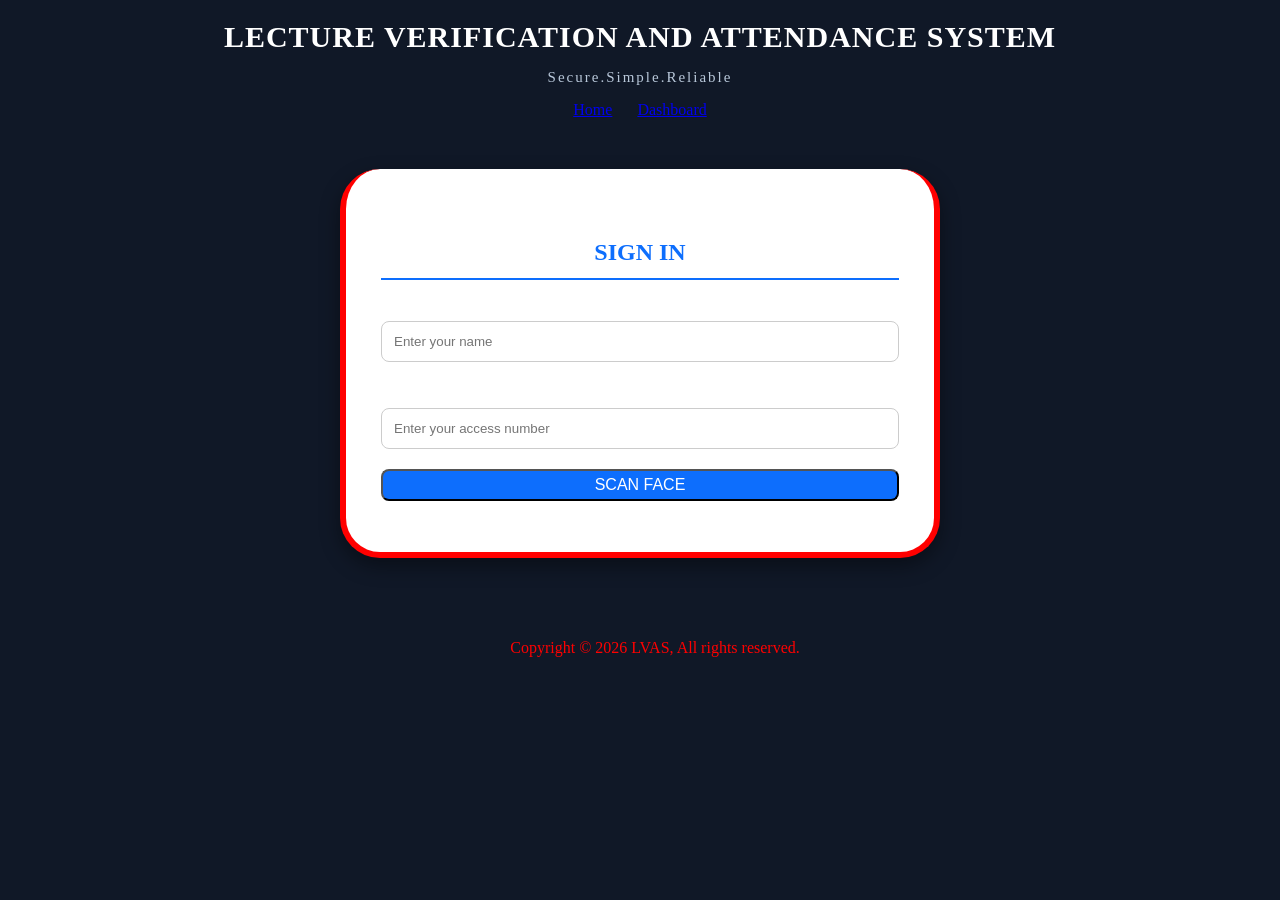
<file: index.html>
<!DOCTYPE html>
<html lang="en">

<head>

    <meta charset="UTF-8">
    <meta name="viewport" content="width=device-width, initial-scale=1.0">

    <title>LVAS | Sign In</title>

    <link rel="stylesheet" href="style1.css">

</head>

<body>

    <h1 style="text-align:center;font-size:30px;margin-bottom:15px;">
        <strong>LECTURE VERIFICATION AND ATTENDANCE SYSTEM</strong>
    </h1>

    <p class="subtitle" style="text-align:center;">
        Secure.Simple.Reliable
    </p>


    <nav style="display:flex;justify-content:center;gap:25px;margin-bottom:35px;">

        <a href="index.html">Home</a>

        <a href="Fourth.html">Dashboard</a>

    </nav>


    <!-- SIGN-IN CARD -->

    <form class="signin-card" id="signInForm">

        <h2 style="text-align:center;margin-top:35px;margin-bottom:15px;">
            SIGN IN
        </h2>

        <label for="name">NAME</label>

        <input
            type="text"
            id="name"
            placeholder="Enter your name"
            required
        >

        <br>

        <label for="accessNumber">Access Number</label>

        <input
            type="text"
            id="accessNumber"
            placeholder="Enter your access number"
            required
        >

        <br>

        <button type="submit" style="padding:5px 15px;">
            SCAN FACE
        </button>

        <p id="loginMessage"></p>

    </form>


    <!-- JAVASCRIPT -->

    <script>

        // STUDENT DATASET

        const students = [

            { name: "TUMUKUNDE EDMOND", accessNumber: "B001" },
            { name: "KIYIMBA JOSEPH", accessNumber: "B002" },
            { name: "ARIHO ADRIANO", accessNumber: "B003" },
            { name: "BORIS LUYOMBYA", accessNumber: "B004" },
            { name: "ASHABA IAN", accessNumber: "B005" },
            { name: "LEKOBA ETHAN", accessNumber: "B006" },
            { name: "EBWE JOSHUA LASURU", accessNumber: "B007" },
            { name: "GLENN TWESIIME", accessNumber: "B008" }

        ];


        // LECTURER DATASET

        const lecturers = [

            { name: "MR ROBERT", accessNumber: "L1001" },
            { name: "MR KENT", accessNumber: "L1002" }

        ];


        // SIGN-IN FORM

        document.getElementById("signInForm").addEventListener("submit", function(event) {

            event.preventDefault();

            const name = document.getElementById("name").value.trim().toUpperCase();

            const accessNumber = document.getElementById("accessNumber").value.trim().toUpperCase();

            const message = document.getElementById("loginMessage");


            // CHECK STUDENT DETAILS

            const student = students.find(function(s) {

                return s.name === name &&
                       s.accessNumber === accessNumber;

            });


            // CHECK LECTURER DETAILS

            const lecturer = lecturers.find(function(l) {

                return l.name === name &&
                       l.accessNumber === accessNumber;

            });


            // STUDENT FLOW

            if (student) {

                sessionStorage.setItem(
                    "verifiedStudent",
                    JSON.stringify(student)
                );


                // GET EXISTING ATTENDANCE RECORDS

                let attendanceRecords = JSON.parse(
                    localStorage.getItem("lvasAttendance") || "[]"
                );


                // GET TODAY'S DATE

                const today = new Date().toLocaleDateString("en-GB");


                // CHECK IF STUDENT HAS ALREADY SIGNED IN TODAY

                const existingRecord = attendanceRecords.find(function(record) {

                    return record.accessNumber === student.accessNumber &&
                           record.date === today;

                });


                // GET CURRENT TIME

                const currentTime = new Date().toLocaleTimeString("en-GB");


                // SAVE OR UPDATE ATTENDANCE

                if (!existingRecord) {

                    const newRecord = {

                        name: student.name,
                        accessNumber: student.accessNumber,
                        date: today,
                        time: currentTime,
                        location: "UCU Main Campus",
                        status: "Present"

                    };

                    attendanceRecords.push(newRecord);

                } else {

                    // UPDATE EXISTING RECORD IF DETAILS ARE MISSING

                    if (!existingRecord.time) {

                        existingRecord.time = currentTime;

                    }

                    if (!existingRecord.location) {

                        existingRecord.location = "UCU Main Campus";

                    }

                }


                // SAVE ATTENDANCE RECORDS

                localStorage.setItem(
                    "lvasAttendance",
                    JSON.stringify(attendanceRecords)
                );


                message.style.color = "green";

                message.textContent =
                    "Student recognized! Proceeding to face verification...";


                setTimeout(function() {

                    window.location.href = "face.html";

                }, 2000);

            }


            // LECTURER FLOW

            else if (lecturer) {

                sessionStorage.setItem(
                    "verifiedLecturer",
                    JSON.stringify(lecturer)
                );


                message.style.color = "green";

                message.textContent =
                    "Lecturer recognized! Opening lecturer portal...";


                setTimeout(function() {

                    window.location.href = "Qr.html";

                }, 2000);

            }


            // INVALID DETAILS

            else {

                message.style.color = "red";

                message.textContent =
                    "Access denied! Details not found.";

            }

        });

    </script>


    <!-- FOOTER -->

    <footer style="text-align:center;color:red;padding:15px;width:100%;">

        <p>Copyright &copy; 2026 LVAS, All rights reserved.</p>

    </footer>

</body>

</html>
</file>
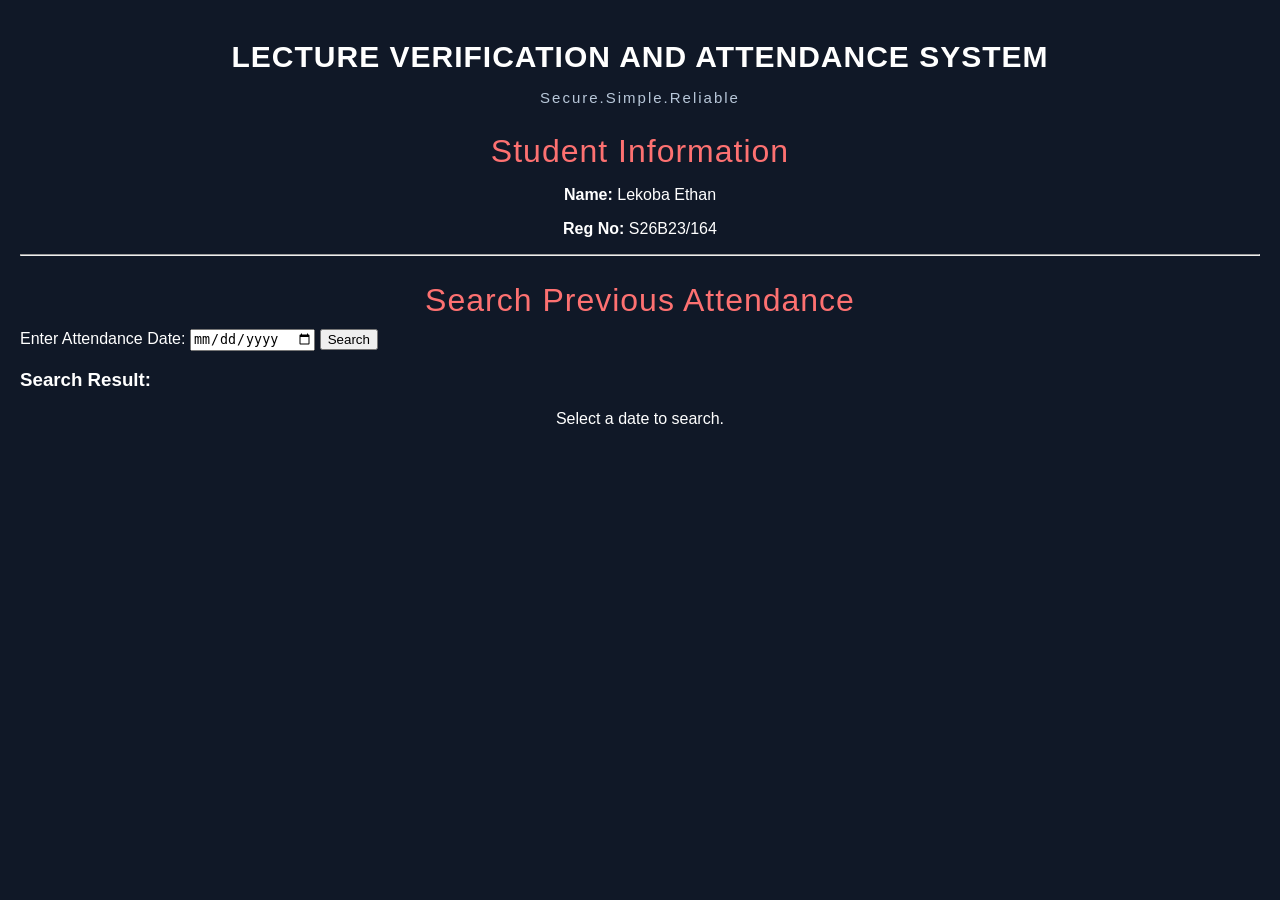
<file: Attendance.html>
<!DOCTYPE html>
<html lang = "en"> 
<head>
<meta charset ="UTF-8">
    <title>Attendance History</title>
<link rel="stylesheet" href="style7.css">

<h1 style="text-align:center;font-size:30px;margin-bottom:15px;"><strong>LECTURE VERIFICATION AND ATTENDANCE SYSTEM</strong></h1>
<p class="subtitle">Secure.Simple.Reliable</p>

</head>

<body>

  
    <h2>Student Information</h2>

    <p><b>Name:</b> Lekoba Ethan</p>
    <p><b>Reg No:</b> S26B23/164</p>

   <Hr>

    <h2>Search Previous Attendance</h2>

    <label>Enter Attendance Date:</label>

    <input type="date" id="attendanceDate">

    <button onclick="searchAttendance()">Search</button>

    <h3>Search Result:</h3>

    <p id="result">Select a date to search.</p>

    <script>

       

        const attendance = [
               {date: "2026-08-18", lecture: "Essential Hardware", status: "Present"},
            {date: "2026-08-18", lecture: "Fundamentals of Computing",status: "Late"},
            {date: "2026-08-19", lecture: "Probability and Statistics",status: "Present"},
            {date: "2026-08-19", lecture: "Structured Programming",status: "Present"},
            {date: "2026-08-20", lecture: "Essential Hardware", status: "Present"},
            {date: "2026-08-22", lecture: "Fundamentals of Computing",status: "Late"},
            {date: "2026-09-10", lecture: "Probability and Statistics",status: "Present"},
            {date: "2026-09-12", lecture: "Structured Programming",status: "Present"},
            {date: "2026-10-05", lecture: "Essential Hardware", status: "Present"},
            {date: "2026-10-08", lecture: "Fundamentals of Computing",status: "Late"},
            {date: "2026-10-10", lecture: "Probability and Statistics",status: "Present"},
            {date: "2026-10-12", lecture: "Structured Programming",status: "Present"},
            {date: "2026-10-18", lecture: "Essential Hardware", status: "Present"},
            {date: "2026-10-22", lecture: "Fundamentals of Computing",status: "Late"},
            {date: "2026-10-31", lecture: "Probability and Statistics",status: "Present"},
            {date: "2026-11-02", lecture: "Structured Programming",status: "Present"},
            {date: "2026-11-05", lecture: "Essential Hardware", status: "Present"},
            {date: "2026-11-08", lecture: "Fundamentals of Computing",status: "Late"},
            {date: "2026-11-10", lecture: "Probability and Statistics",status: "Present"},
            {date: "2026-11-12", lecture: "Structured Programming",status: "Present"}

        ];

        
function searchAttendance() {

    let selectedDate =
        document.getElementById("attendanceDate").value;

    let records = attendance.filter(
        item => item.date === selectedDate
    );

    if (selectedDate === "") {

        document.getElementById("result").innerHTML =
            "Please select a date.";

    }

    else if (records.length > 0) {

        let output = "";

        records.forEach(function(record) {

            output +=
                "<b>Lecture:</b> " + record.lecture + "<br>" +
                "<b>Attendance Status:</b> " + record.status +
                "<hr>";

        });

        document.getElementById("result").innerHTML = output;

    }

    else {

        document.getElementById("result").innerHTML =
            "No attendance records found for this date.";

    }

}

    </script>

</body>
</html>
</file>
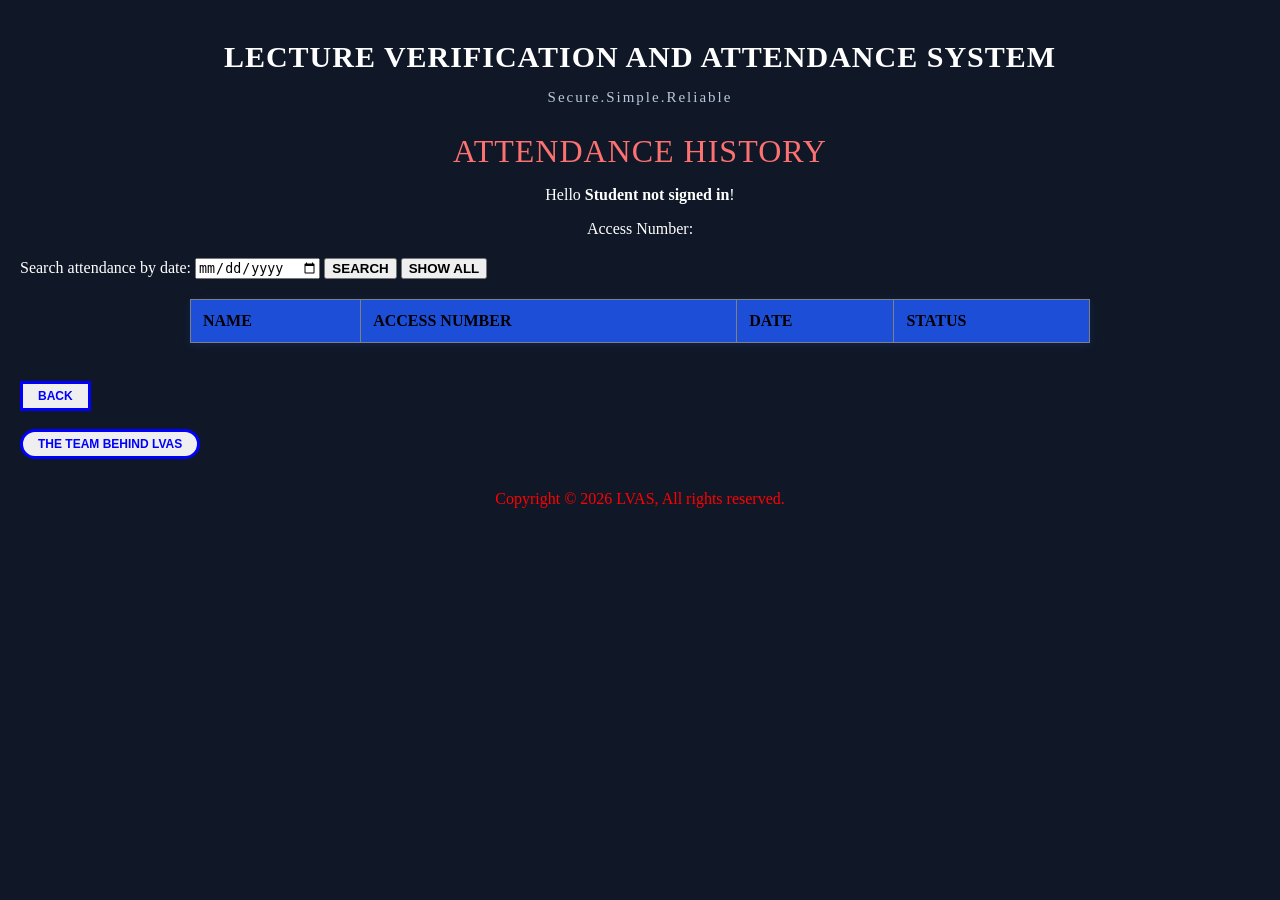
<file: Fourth.html>
<!DOCTYPE html>
<html lang="en">

<head>
    <meta charset="UTF-8">
    <meta name="viewport" content="width=device-width, initial-scale=1.0">

    <title>Student Attendance History</title>

    <link rel="stylesheet" href="style5.css">
</head>

<body>

    <h1 style="text-align:center;font-size:30px;margin-bottom:15px;">
        <strong>LECTURE VERIFICATION AND ATTENDANCE SYSTEM</strong>
    </h1>

    <p class="subtitle">Secure.Simple.Reliable</p>

    <h2 style="text-align:center;">ATTENDANCE HISTORY</h2>

    <p>Hello <strong id="studentName">Student</strong>!</p>

    <p>
        Access Number:
        <strong id="studentAccess"></strong>
    </p>

    <!-- SEARCH ATTENDANCE -->
    <div style="margin:20px 0;">

        <label for="searchDate">Search attendance by date:</label>

        <input type="date" id="searchDate">

        <button type="button" onclick="searchAttendance()">
          <strong>SEARCH</strong>  
        </button>

        <button type="button" onclick="showAllAttendance()">
            <strong>SHOW ALL</strong>  
        </button>

    </div>

    <!-- ATTENDANCE TABLE -->
    <table border="1" cellpadding="10" cellspacing="0" width="100%">

        <thead>
            <tr>
                <th>NAME</th>
                <th>ACCESS NUMBER</th>
                <th>DATE</th>
                <th>STATUS</th>
            </tr>
        </thead>

        <tbody id="attendanceTable">

        </tbody>

    </table>

    <p id="noRecords" style="text-align:center;color:red;"></p>

    <br>

    <button type="button"
        style="padding:5px 15px;font-size:12px;border:solid blue;
        color:blue;width:fit-content;cursor:pointer;"
        onclick="window.location.href='index.html'">

        <strong>BACK</strong>

    </button>
    <br>
    <br>
      <button
                type="button"
                style="padding:5px 15px;
                font-size:12px;border:solid blue;color:blue;
                cursor:pointer;border-radius:30px;"

                onclick="window.location.href='members.html'">

                <strong>THE TEAM BEHIND LVAS</strong>

            </button>

    <footer style="text-align:center;color:red;padding:15px;">

        <p>Copyright &copy; 2026 LVAS, All rights reserved.</p>

    </footer>


    <script>

        // Get the signed-in student's details
        const student = JSON.parse(
            sessionStorage.getItem("verifiedStudent")
        );

        // Get saved attendance records
        const attendanceRecords = JSON.parse(
            localStorage.getItem("lvasAttendance") || "[]"
        );

        const table = document.getElementById("attendanceTable");

        const noRecords = document.getElementById("noRecords");


        // Display student information
        if (student) {

            document.getElementById("studentName").textContent =
                student.name;

            document.getElementById("studentAccess").textContent =
                student.accessNumber;

        } else {

            document.getElementById("studentName").textContent =
                "Student not signed in";

        }


        // Display attendance records
        function displayAttendance(records) {

            table.innerHTML = "";

            noRecords.textContent = "";

            if (records.length === 0) {

                noRecords.textContent = "No attendance records found.";

                return;

            }

            records.forEach(function(record) {

                const row = document.createElement("tr");

                row.innerHTML = `
                    <td>${record.name}</td>
                    <td>${record.accessNumber}</td>
                    <td>${record.date}</td>
                    <td>${record.status}</td>
                `;

                table.appendChild(row);

            });

        }


        // Show only this student's attendance
        function showAllAttendance() {

            if (!student) return;

            const myRecords = attendanceRecords.filter(function(record) {

                return record.accessNumber === student.accessNumber;

            });

            displayAttendance(myRecords);

            document.getElementById("searchDate").value = "";

        }


        // Search attendance by date
        function searchAttendance() {

            if (!student) return;

            const selectedDate =
                document.getElementById("searchDate").value;

            if (!selectedDate) {

                alert("Please select a date.");

                return;

            }

            const dateParts = selectedDate.split("-");

            const formattedDate =
                dateParts[2] + "/" + dateParts[1] + "/" + dateParts[0];

            const results = attendanceRecords.filter(function(record) {

                return record.accessNumber === student.accessNumber &&
                       record.date === formattedDate;

            });

            displayAttendance(results);

        }


        // Load attendance when page opens
        showAllAttendance();

    </script>

</body>
</html>
</file>
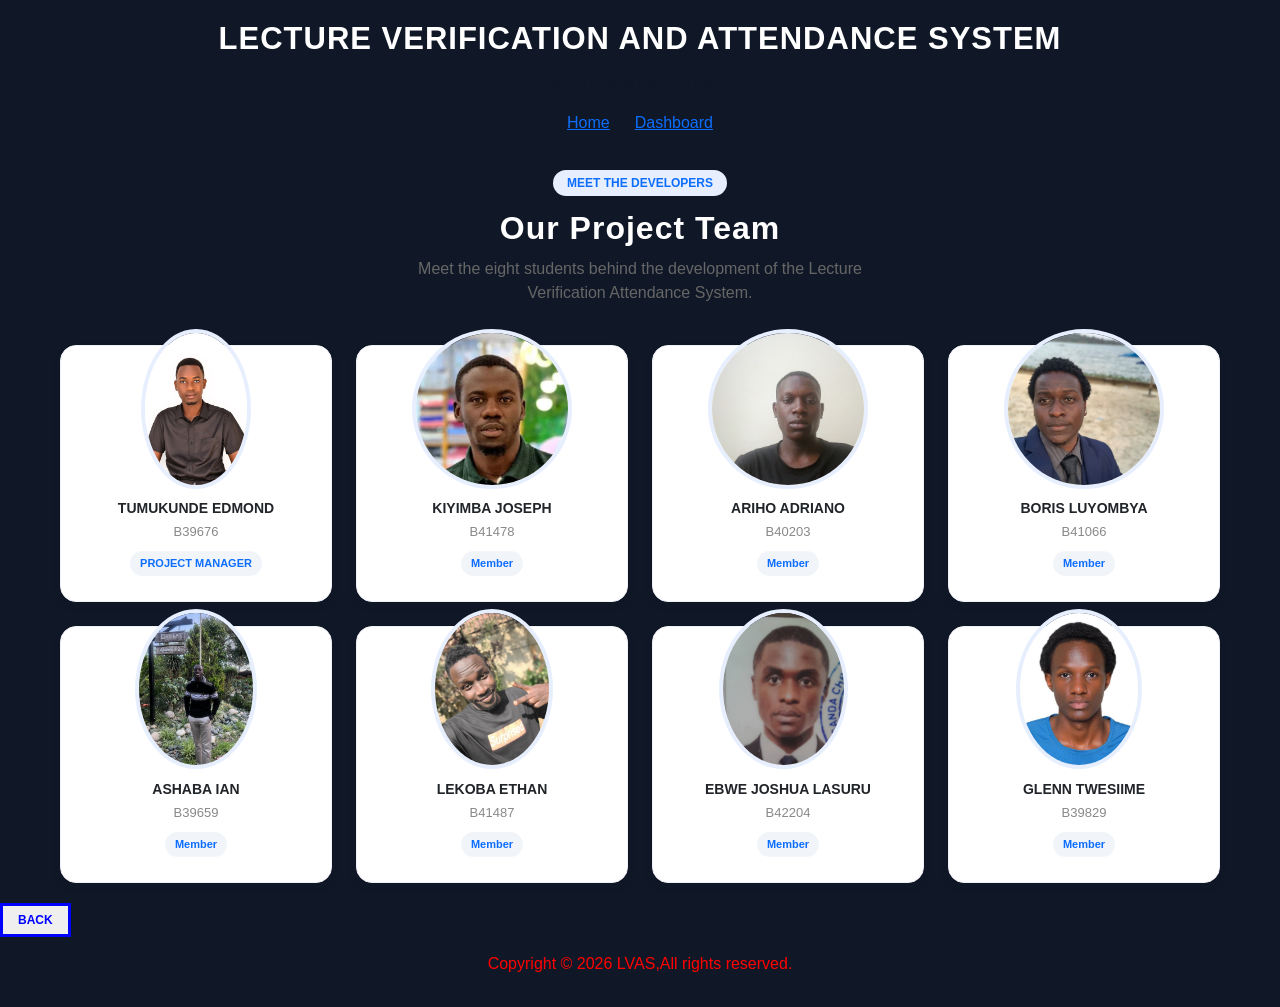
<file: members.html>
<!DOCTYPE html>
<html lang="en">
<head>
<meta charset="UTF-8">
<link href="https://cdn.jsdelivr.net/npm/bootstrap@5.3.3/dist/css/bootstrap.min.css" rel="stylesheet">
<link rel="stylesheet" href="style.css">
</head>
<main class="team-container">
<h1 style="text-align:center;font-size:31px;margin-bottom:15px;"><strong>LECTURE VERIFICATION AND ATTENDANCE SYSTEM</strong></h1>
<p class="subtitle" style="text-align:center;">Secure.Simple.Reliable</p>

<nav style="display:flex;justify-content:center;gap:25px;color:blue;margin-bottom:35px;">
<a href="index.html">Home</a>
<a href="Fourth.html">Dashboard</a>
</nav>
<body>
<div class="team-heading">
<span class="tag">MEET THE DEVELOPERS</span>
<h1>Our Project Team</h1>
<p>
Meet the eight students behind the development
of the Lecture Verification Attendance System.<br>
</p>
</div>
<section class="team-grid row g-4">
<div class="col-12 col-sm-6 col-lg-3">
<div class="member-card h-100">
<div class="member-photo"><img src="pic_edmond.jpeg"
    width="200"></div><br>
<h3>TUMUKUNDE EDMOND</h3>
<p>B39676</p>
<span>PROJECT MANAGER</span>
</div>
</div>
<div class="col-12 col-sm-6 col-lg-3">
<div class="member-card h-100">
<div class="member-photo"><img src="pic_kiyimba.jpeg "width="200"></div><br>
<h3>KIYIMBA JOSEPH</h3>
<p>B41478</p>
<span>Member</span>
</div>
</div>
<div class="col-12 col-sm-6 col-lg-3">
<div class="member-card h-100">
<div class="member-photo"><img src="pic_ariho.jpeg" width="200"></div><br>
<h3>ARIHO ADRIANO</h3>
<p>B40203</p>
<span>Member</span>
</div>
</div>
<div class="col-12 col-sm-6 col-lg-3">
<div class="member-card h-100">
<div class="member-photo"><img src="pic_boris.jpeg" width="200"></div><br>
<h3>BORIS LUYOMBYA</h3>
<p>B41066</p>
<span>Member</span>
</div>
</div>
<div class="col-12 col-sm-6 col-lg-3">
<div class="member-card h-100">
<div class="member-photo"><img src="pic_ian.jpeg" width="200"></div><br>
<h3>ASHABA IAN</h3>
<p>B39659</p>
<span>Member</span>
</div>
</div>
<div class="col-12 col-sm-6 col-lg-3">
<div class="member-card h-100">
<div class="member-photo"><img src="pic_ethan.jpeg" width="200"></div><br>
<h3>LEKOBA ETHAN</h3>
<p>B41487</p>
<span>Member</span>
</div>
</div>
<div class="col-12 col-sm-6 col-lg-3">
<div class="member-card h-100">
<div class="member-photo"><img src="pic_ebwe.jpeg" width="200">"</div><br>
<h3>EBWE JOSHUA LASURU  </h3>
<p>B42204</p>
<span>Member</span>
</div>
</div>
<div class="col-12 col-sm-6 col-lg-3">
<div class="member-card h-100">
<div class="member-photo"><img src="pic_glenn.jpeg" width="200">"</div><br>
<h3>GLENN TWESIIME </h3>
<p>B39829</p>
<span>Member</span>
</div>
</div>
</section>
</main>
</body>
<button type="button" style="padding:5px 15px;
font-size:12px;border:solid blue;color:blue;width:fit-content;cursor:pointer;align-self:center;" onclick="window.location.href='index.html'"><strong>BACK</strong></a></button>

<footer style="text-align:center;color:red;padding:15px;width:100%;">

<p>Copyright &copy; 2026 LVAS,All rights reserved.</p>

</footer>
<script src="https://cdn.jsdelivr.net/npm/bootstrap@5.3.3/dist/js/bootstrap.bundle.min.js"></script>
<!-- Group collaboration: QR Code 
 Page development -->
</body>
</html>
</file>
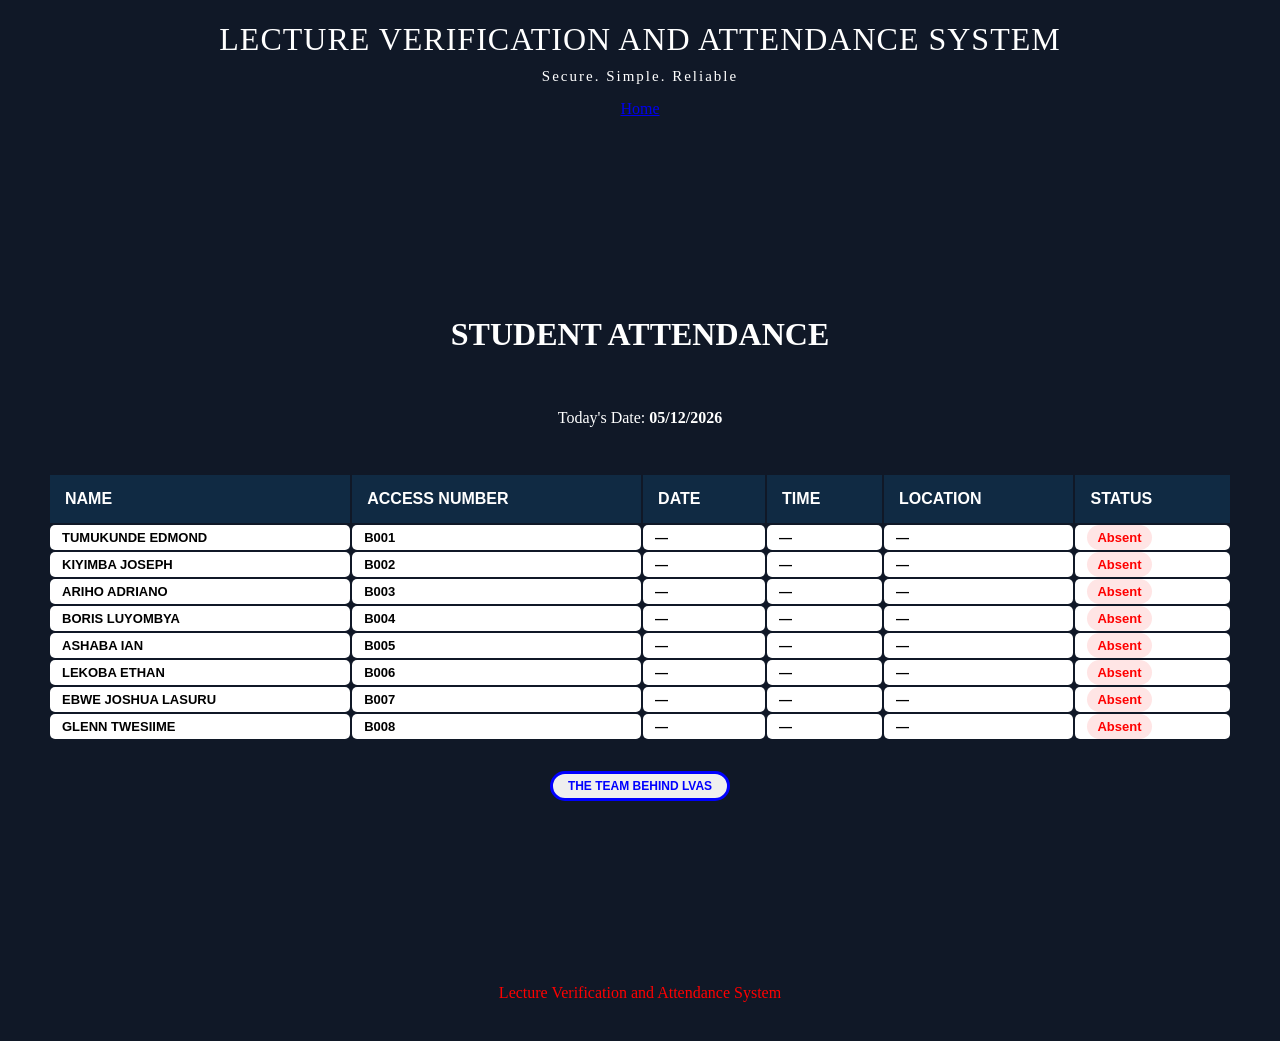
<file: third.html>
<!DOCTYPE html>
<html lang="en">

<head>
    <meta charset="UTF-8">
    <meta name="viewport" content="width=device-width, initial-scale=1.0">

    <title>LVAS | Student Attendance</title>

    <link rel="stylesheet" href="style_attendace.css">
</head>

<body>

    <h1>LECTURE VERIFICATION AND ATTENDANCE SYSTEM</h1>

    <p class="subtitle">Secure. Simple. Reliable</p>

   <nav style="display:flex;justify-content:center;gap:25px;margin-bottom:35px;">

        <a href="index.html">Home</a>


    </nav>

    <main class="attendance-section">

        <h2>STUDENT ATTENDANCE</h2>

        <p>
            Today's Date:
            <strong id="todayDate"></strong>
        </p>

        <table>

            <thead>
                <tr>
                    <th>NAME</th>
                    <th>ACCESS NUMBER</th>
                    <th>DATE</th>
                    <th>TIME</th>
                    <th>LOCATION</th>
                    <th>STATUS</th>
                </tr>
            </thead>

            <tbody id="attendanceRows">
            </tbody>

        </table>

      <button
                type="button"
                style="padding:5px 15px;
                font-size:12px;border:solid blue;color:blue;
                cursor:pointer;border-radius:30px;"

                onclick="window.location.href='members.html'">

                <strong>THE TEAM BEHIND LVAS</strong>

            </button>

    </main>

    <footer>
        <p>Lecture Verification and Attendance System</p>
    </footer>


    <script>

        // Registered students
        const students = [

            { name: "TUMUKUNDE EDMOND", accessNumber: "B001" },
            { name: "KIYIMBA JOSEPH", accessNumber: "B002" },
            { name: "ARIHO ADRIANO", accessNumber: "B003" },
            { name: "BORIS LUYOMBYA", accessNumber: "B004" },
            { name: "ASHABA IAN", accessNumber: "B005" },
            { name: "LEKOBA ETHAN", accessNumber: "B006" },
            { name: "EBWE JOSHUA LASURU", accessNumber: "B007" },
            { name: "GLENN TWESIIME", accessNumber: "B008" }

        ];


        // Retrieve attendance records from local storage
        const attendanceRecords = JSON.parse(
            localStorage.getItem("lvasAttendance") || "[]"
        );


        // Get today's date
        const today = new Date().toLocaleDateString("en-GB");

        document.getElementById("todayDate").textContent = today;


        // Get the table body
        const tableBody = document.getElementById("attendanceRows");


        // Display each student
        students.forEach(function(student) {

            // Find the student's attendance record for today
            const record = attendanceRecords.find(function(item) {

                return item.accessNumber === student.accessNumber &&
                       item.date === today;

            });


            // Determine attendance status
            let status = record ? "Present" : "Absent";


            // Create a table row
            const row = document.createElement("tr");


            // Create name cell
            const nameCell = document.createElement("td");
            nameCell.textContent = student.name;


            // Create access number cell
            const accessCell = document.createElement("td");
            accessCell.textContent = student.accessNumber;


            // Create date cell
            const dateCell = document.createElement("td");
            dateCell.textContent = record ? record.date : "—";


            // Create time cell
            const timeCell = document.createElement("td");
            timeCell.textContent = record ? (record.time || "—") : "—";


            // Create location cell
            const locationCell = document.createElement("td");
            locationCell.textContent = record ? (record.location || "—") : "—";


            // Create status cell
            const statusCell = document.createElement("td");

            const statusSpan = document.createElement("span");
            statusSpan.textContent = status;


            // Apply status styling
            if (status === "Present") {

                statusSpan.className = "status-present";

            } else {

                statusSpan.className = "status-absent";

            }


            // Add status to status cell
            statusCell.appendChild(statusSpan);


            // Add all cells to the row
            row.appendChild(nameCell);
            row.appendChild(accessCell);
            row.appendChild(dateCell);
            row.appendChild(timeCell);
            row.appendChild(locationCell);
            row.appendChild(statusCell);


            // Add row to the table
            tableBody.appendChild(row);

        });

    </script>

</body>
</html>
</file>
<file: style1.css>
body {
    background-color:#101827;
    font-family:Times New Roman;
    color: white;
}

main {
    min-height: 80vh;
    display: flex;
    justify-content: center;
    align-items: center;
}
h1{
   color: white;
   text-align:center;
   font-size:32px;
   font-weight:700;
   letter-spacing:1px;
   margin-bottom:10px;
}
.subtitle{
color: #B8C7D9;
text-align: center;
font-size: 15px;
letter-spacing: 2px;
margin-top:0;
}

.signin-card {
    margin: 50px auto;
    background-color: white;
    width: 600px;
    padding: 35px;
    border: 6px solid red;
    border-radius: 40px;
    border-top: 6px solid var(--teal);
    box-shadow: 0 8px 20px rgba(0, 0, 0, 0.4);
    box-sizing: border-box;
}

.signin-card h2 {
    text-align: center;
    margin-bottom: 25px;
    border-bottom: 2px solid #0d6efd;
    color: #0d6efd;
    padding-bottom:12px;
}

.signin-card input {
    width: 100%;
    padding: 12px;
    margin-top: 8px;
    margin-bottom: 20px;
    border: 1px solid #ccc;
    border-radius: 8px;
    box-sizing: border-box;
}
.sign-card input:focus{
    border: 2px solid #0d6efd;
    onutline: none;
}

.signin-card button {
    width: 100%;
    padding: 12px;
    background-color: #0d6efd;
    color: white;
    border-radius: 8px;
    cursor: pointer;
    font-size: 16px;
}
form{
 margin: 50px auto;
    background-color:rgb(26, 8, 189);
    width: 800px;
    padding: 35px;
    border: 4px solid red;
    border-radius: 20px;
    border-top: 6px solid var(--teal);
    box-shadow: 0 8px 20px rgba(0, 0, 0, 0.4);
    box-sizing: border-box;
}
.form input {
    width: 100%;
    padding: 12px;
    margin-top: 8px;
    margin-bottom: 20px;
    border: 1px solid #ccc;
    border-radius: 8px;
    box-sizing: border-box;
}
.form input:focus{
    border: 2px solid #0d6efd;
    onutline: none;
}

.form button {
    width: 100%;
    padding: 12px;
    background-color: #0d0435;
    color: red;
    border: none;
    border-radius: 8px;
    cursor: pointer;
    font-size: 16px;
}
footer {
text-align:center;
color:red;
padding:15px;
width:100px"
}
</file>
<file: style7.css>
body {
    background-color:#101827;
    font-family: Arial, sans-serif;
    color: white;
    margin:0;
    padding: 20px;
h1{
   color: white;
   text-align:center;
   font-size:32px;
   font-weight:700;
   letter-spacing:1px;
   margin-bottom:10px;
}
.subtitle{
color: #B8C7D9;
text-align: center;
font-size: 15px;
letter-spacing: 2px;
margin-top:0;
}

  h2{
   color: rgb(253, 113, 113);
   text-align:center;
   font-size:32px;
   font-weight:100;
   letter-spacing:1px;
   margin-bottom:10px;
}

  
p {
  text-align: center;
}
</file>
<file: style5.css>
body {
    background-color:#101827;
    font-family: Times New Roman;
    color: white;
    margin:0;
    padding: 20px;
}

h1{
   color: white;
   text-align:center;
   font-size:32px;
   font-weight:700;
   letter-spacing:1px;
   margin-bottom:10px;
}
.subtitle{
color: #B8C7D9;
text-align: center;
font-size: 15px;
letter-spacing: 2px;
margin-top:0;
}

  h2{
   color: rgb(253, 113, 113);
   text-align:center;
   font-size:32px;
   font-weight:100;
   letter-spacing:1px;
   margin-bottom:10px;
}

  
p {
  text-align: center;
}


  table {
  border-collapse: collapse;
  width: 90%;
  max-width: 900px;
  margin: 20px auto;
  background-color: cyan;
  box-shadow: 0 2px 8px rgba(29, 78, 216, 0.2);
}


  th {
  background-color: #1d4ed8;
  color: black;
  padding: 12px;
  text-align: left;
}

td {
  padding: 10px 12px;
  border-bottom: 1px solid #d6e2ff;
  color: black;
}


  footer {
text-align:center;
color:red;
padding:15px;
width:100px"
}
</file>
<file: style.css>
body {
  background:#101827;
  font-family: 'Segoe UI', sans-serif;
  margin: 0;
}
h1{
   color: white;
   text-align:center;
   font-size:32px;
   font-weight:700;
   letter-spacing:1px;
   margin-bottom:10px;
}
.subtitle{
color: #101827;
text-align: center;
font-size: 15px;
letter-spacing: 2px;
margin-top:0;
}


.header {
  background: white;
  padding: 15px 30px;
  border-bottom: 1px solid #eee;
}

.brand {
  display: flex;
  gap: 12px;
  align-items: center;
}
.brand-icon {
  background: #0d6efd;
  color: white;
  width: 45px;
  height: 45px;
  display: flex;
  align-items: center;
  justify-content: center;
  border-radius: 10px;
  font-weight: bold;
}
.brand h2 { margin: 0; font-size: 20px; }
.brand p { margin: 0; font-size: 12px; color: #666; }

.team-container {
  max-width: 1200px;
  margin: 0 auto;
  padding: 20px;
}
.team-heading { text-align: center; margin-bottom: 40px; }
.team-heading .tag {
  background: #e7efff;
  color: #0d6efd;
  padding: 6px 14px;
  border-radius: 20px;
  font-size: 12px;
  font-weight: 600;
}
.team-heading h1 { margin-top: 15px; font-weight: 700; }
.team-heading p { color: #666; max-width: 500px; margin: 10px auto; }

.member-card {
  background: white;
  border-radius: 16px;
  padding: 25px 20px;
  text-align: center;
  border: 1px solid #eef0f5;
  height: 100%;
  box-shadow: 0 4px 12px rgba(0,0,0,0.04);
  transition: 0.3s;
}
.member-card:hover {
  transform: translateY(-5px);
  box-shadow: 0 10px 25px rgba(0,0,0,0.08);
}

 
.member-photo {
  width: 90px;
  height: 90px;
  margin: 0 auto 15px auto;
  border-radius: 50%;
  background: #0d6efd;
  color: white;
  display: flex;
  align-items: center;
  justify-content: center;
  font-weight: bold;
  font-size: 20px;
}

 
.member-card img {
  width: 160px;
  height: 160px;
  border-radius: 50%;
  object-fit: cover;
  margin: 0 auto 15px auto;
  display: block;
  border: 4px solid #e7efff;
}

.member-card h3 {
  font-size: 14px;
  font-weight: 700;
  margin-bottom: 5px;
  text-transform: uppercase;
}
.member-card p {
  font-size: 13px;
  color: #888;
  margin: 0;
}
.member-card span {
  display: inline-block;
  margin-top: 10px;
  background: #f1f4f9;
  color: #0d6efd;
  font-size: 11px;
  font-weight: 600;
  padding: 4px 10px;
  border-radius: 20px;
}
</file>
<file: style_attendace.css>
body {
    background-color:#101827;
    font-family: Times New Roman;
    color: white;
}

main {
    min-height: 80vh;
    display: flex;
    justify-content: center;
    align-items: center;
}
h1{
   color: white;
   text-align:center;
   font-size:32px;
   font-weight:100;
   letter-spacing:1px;
   margin-bottom:10px;
}
.subtitle{
color: white;
text-align: center;
font-size: 15px;
letter-spacing: 2px;
margin-top:0;
}
.attendance-section {
    display: flex;
    flex-direction: column;
    align-items: center;
    justify-content: center;
    gap: 30px;
    padding: 40px;
}
.attendance-section h2 {
    color: white;
    font-size: 32px;
    font-weight: bold;
    margin: 10px;
}
.table-container {
    background-color: rgb(63, 78, 209);
    padding: 20px;
    border-radius: 30px;
    border :700px;
    box-shadow: 0 5px 20px rgba(0,0,0,0.3);
    overflow-x: auto;
}
table {
    
    width: 100%;
    min-width: 550px;
    color: #333;
    font-family: Arial, sans-serif;
}
th {
    background-color: #102A43;
    color: white;
    padding: 15px;
    text-align: left;
}
td  {
    background-color: white;
    color: black;
    padding: 5px 12px;
    border-radius: 5px;
    font-size: 13px;
    font-weight: bold;
}
footer {
text-align:center;
color:red;
padding:15px;
width:100px"
}
.status-absent {
    color: red;
    background-color: #ffe5e5;
    padding: 5px 10px;
    border-radius: 15px;
    font-weight: bold;
}
</file>
